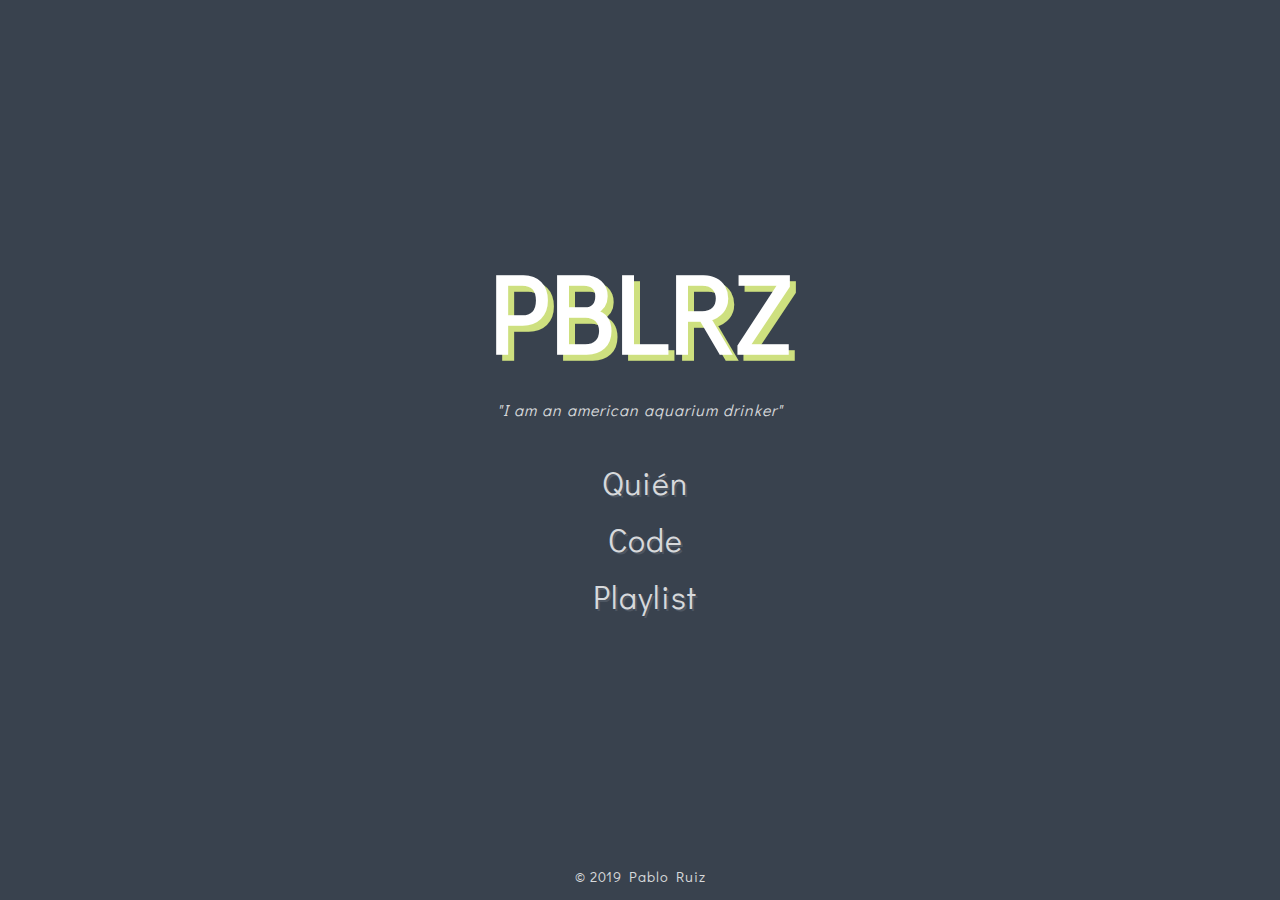
<file: index.html>
<!DOCTYPE html>
<html lang="en">

<head>
    <meta charset="UTF-8">
    <meta name="viewport" content="width=device-width, initial-scale=1.0">
    <meta http-equiv="X-UA-Compatible" content="ie=edge">
    <title>PBLRZ</title>
    <link href="https://fonts.googleapis.com/css?family=Didact+Gothic" rel="stylesheet">
    <link rel="stylesheet" href="https://cdnjs.cloudflare.com/ajax/libs/animate.css/3.7.0/animate.min.css">
    <link rel="stylesheet" href="https://yarnpkg.com/en/package/normalize.css">
    <link rel="stylesheet" href="https://use.fontawesome.com/releases/v5.8.2/css/all.css"
        integrity="sha384-oS3vJWv+0UjzBfQzYUhtDYW+Pj2yciDJxpsK1OYPAYjqT085Qq/1cq5FLXAZQ7Ay" crossorigin="anonymous">
    <style>
        html {
            background-color: #39424E;
            font-family: 'Didact Gothic', sans-serif;
        }

        body {
            color: #ffffff;
            margin: 0;
            letter-spacing: 1px;
        }

        a {
            color: #ffffff;
        }

        .home-wrapper {
            display: flex;
            flex-direction: column;
            justify-content: center;
            align-items: center;
            height: 100vh;
            margin: auto;

        }

        .home-content {
            display: flex;
            flex-grow: 1;
            flex-direction: column;
            justify-content: center;
            text-align: center;
        }

        .home-title {
            font-size: 7em;
            margin: 0;
            /* text-shadow: 6px 6px rgb(82, 91, 104); */
            /* text-shadow: 6px 6px rgb(182, 224, 127); */
            text-shadow: 6px 6px rgb(206, 224, 127);
            /* text-shadow: 6px 6px rgb(224, 127, 127); */
            cursor: pointer;
        }

        /* .home-title:hover {
            color: rgb(234, 255, 206);
        } */

        @media screen and (max-width: 520px) {
            .home-title {
                font-size: 4em;
                text-shadow: 4px 4px rgb(206, 224, 127);
            }
        }

        .home-subtitle {
            opacity: 0.8;
            font-style: italic;
        }

        .home-nav {
            margin-top: 10px;
        }

        .home-nav a {
            display: block;
            margin-top: 0.5em;
            opacity: 0.8;
            text-decoration: none;
            font-size: 2em;
            text-shadow: 2px 2px rgb(82, 91, 104);
        }

        @media screen and (max-width: 520px) {
            .home-nav a {
                font-size: 1.5em;
            }
        }

        .home-nav a:hover {
            opacity: 1;
            /* color: rgb(197, 228, 157); */
            /* color: rgb(212, 226, 150); */
        }

        .home-footer {
            opacity: 0.8;
            font-size: 0.9em;
        }
    </style>
</head>

<body>
    <div class="home-wrapper animated fadeIn">
        <div class="home-content">
            <h1 class="home-title">PBLRZ</h1>
            <p class="home-subtitle">"I am an american aquarium drinker"</p>

            <nav class="home-nav">
                <a href="">
                    <i class="far fa-user-circle" style="font-size: 0.8em; margin-right: 10px; opacity: 0.7;"></i>
                    <span>Quién</span>
                </a>
                <a href="https://github.com/pablorp">
                    <i class="fas fa-code" style="font-size: 0.8em; margin-right: 10px; opacity: 0.7;"></i>
                    <span>Code</span>
                </a>
                <a href="">
                    <i class="fas fa-music" style="font-size: 0.8em; margin-right: 10px; opacity: 0.7;"></i>
                    <span>Playlist</span>
                </a>
            </nav>
        </div>
        <div class="home-footer">
            <p>© 2019 Pablo Ruiz</p>
        </div>
    </div>
</body>

</html>
</file>
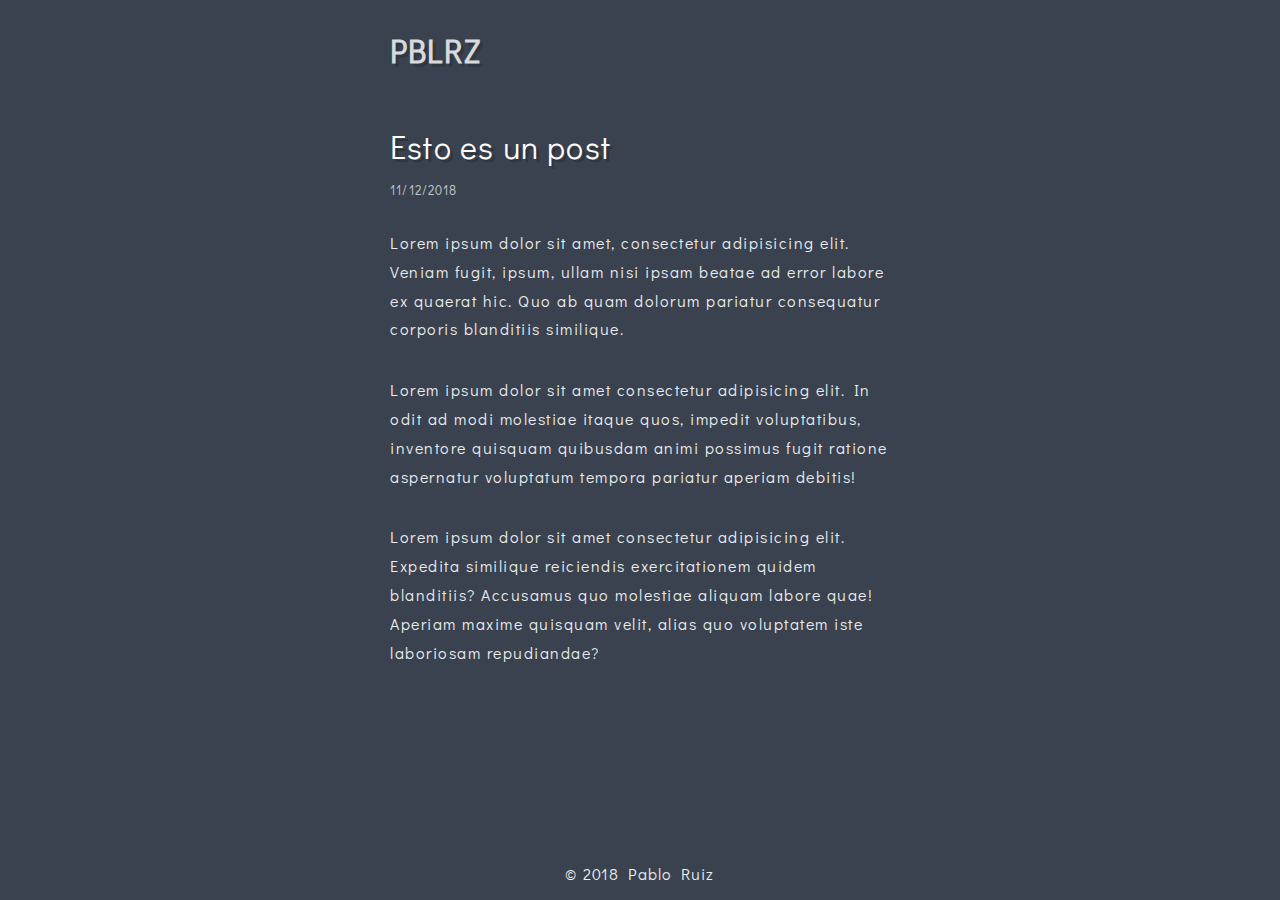
<file: posts.html>
<!DOCTYPE html>
<html lang="en">

<head>
    <meta charset="UTF-8">
    <meta name="viewport" content="width=device-width, initial-scale=1.0">
    <meta http-equiv="X-UA-Compatible" content="ie=edge">
    <title>PBLRZ</title>
    <link href="https://fonts.googleapis.com/css?family=Didact+Gothic" rel="stylesheet">
    <link rel="stylesheet" href="https://cdnjs.cloudflare.com/ajax/libs/animate.css/3.7.0/animate.min.css">
    <link rel="stylesheet" href="https://yarnpkg.com/en/package/normalize.css">
    <style>
        html {
            background-color: #39424E;
            font-family: 'Didact Gothic', sans-serif;
        }

        body {
            color: #ffffff;
            margin: 0;
            letter-spacing: 1.2px;
        }

        a {
            color: #ffffff;
        }

        .posts-wrapper {
            display: flex;
            flex-direction: column;
            justify-content: center;
            align-items: center;
            min-height: 100vh;
        }

        .posts-aside {
            margin-top: 30px;
            justify-content: flex-start;
            width: 500px;
        }

        .posts-title {
            font-size: 2em;
            font-weight: bold;
            margin: 0;
            opacity: 0.8;
            /* text-shadow: 3px 3px rgb(99, 110, 126); */
            text-shadow: 3px 3px rgb(48, 53, 61);
            cursor: pointer;
        }

        .posts-title:hover {
            color: rgb(217, 226, 176);
            opacity: 1;
        }

        .posts-content {
            display: flex;
            flex-grow: 1;
            flex-direction: column;
            align-items: flex-start;
            width: 500px;
            margin-top: 40px;
        }

        @media screen and (max-width: 520px) {
            .posts-aside {
                width: 85%;
            }

            .posts-content {
                width: 85%;
            }
        }

        .posts-content h1 {
            opacity: 1;
            font-weight: normal;
            letter-spacing: 1.2px;
            margin: 15px 0;
            /* color: rgb(218, 230, 166); */
            text-shadow: 3px 3px rgb(48, 53, 61);
        }

        .posts-content .date {
            opacity: 0.7;
            font-size: 0.8em;
            letter-spacing: 1.2px;
            margin-bottom: 15px;
        }

        .posts-content p {
            opacity: 0.9;
            letter-spacing: 1.5px;
            line-height: 1.8;
        }

        @media screen and (max-width: 520px) {
            .posts-content {
                font-size: 0.9em;
            }

            .posts-footer {
                opacity: 0.9;
                font-size: 0.9em;
            }
        }

        .posts-footer {
            opacity: 0.9;
            font-size: 1em;
        }

        hr {
            width: 50%;
        }
    </style>
</head>

<body>
    <div class="posts-wrapper animated fadeIn">
        <div class="posts-aside">
            <div class="posts-title">PBLRZ</div>
        </div>

        <div class="posts-content">
            <h1>Esto es un post</h1>
            <div class="date">11/12/2018</div>
            <p>Lorem ipsum dolor sit amet, consectetur adipisicing elit. Veniam fugit, ipsum, ullam nisi ipsam beatae
                ad error labore ex quaerat hic. Quo ab quam dolorum pariatur consequatur corporis blanditiis similique.</p>
            <p>Lorem ipsum dolor sit amet consectetur adipisicing elit. In odit ad modi molestiae itaque quos, impedit voluptatibus, inventore quisquam quibusdam animi possimus fugit ratione aspernatur voluptatum tempora pariatur aperiam debitis!</p>
            <p>Lorem ipsum dolor sit amet consectetur adipisicing elit. Expedita similique reiciendis exercitationem quidem blanditiis? Accusamus quo molestiae aliquam labore quae! Aperiam maxime quisquam velit, alias quo voluptatem iste laboriosam repudiandae?</p>
        </div>

        <div class="posts-footer">
            <p>© 2018 Pablo Ruiz</p>
        </div>
    </div>
</body>

</html>
</file>
